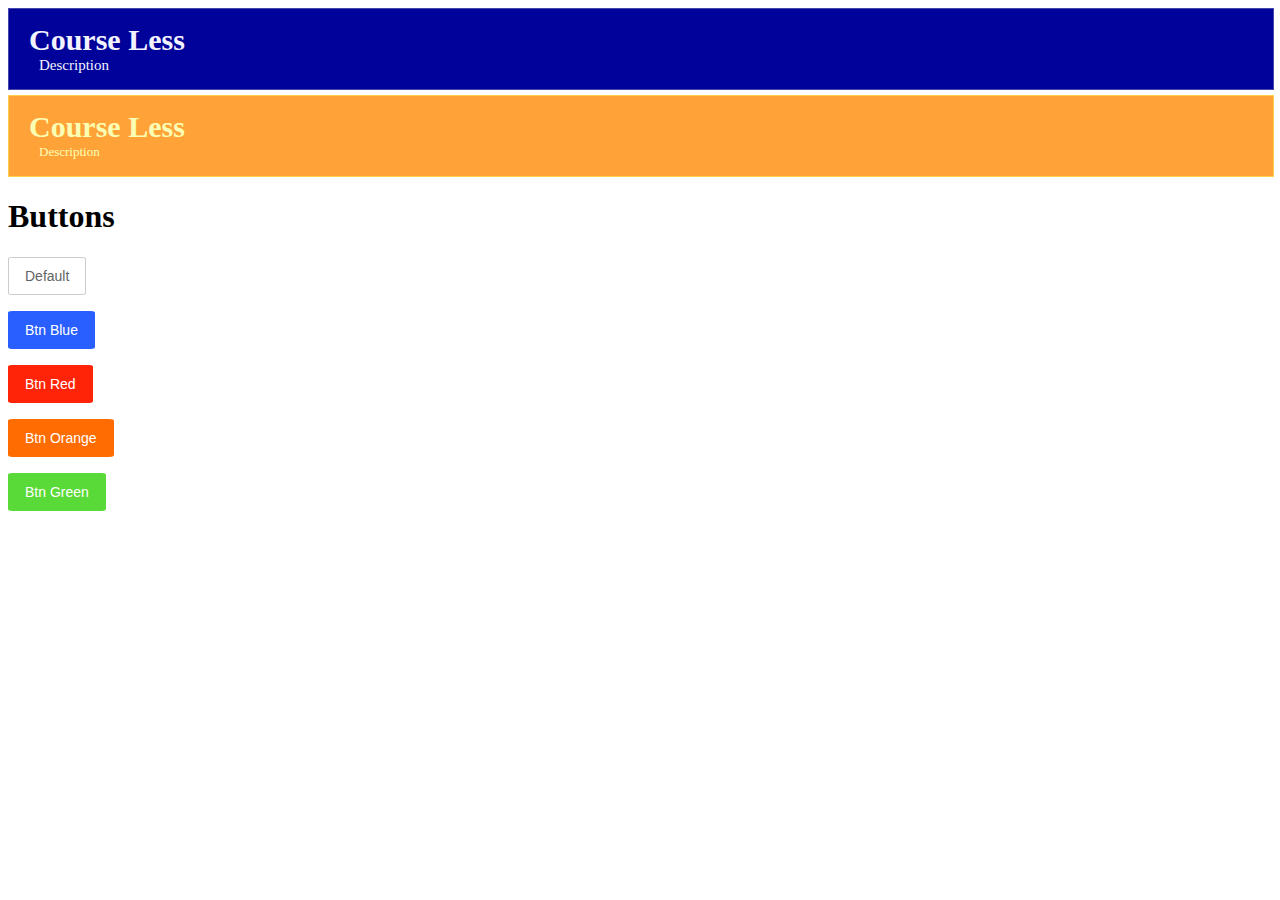
<file: 09_finalizing_and_compiling/index.html>
<!DOCTYPE html>
<html lang="en">
<head>
    <meta charset="UTF-8">
    <title>Course Less</title>
    <link rel="stylesheet" type="text/css" href="css/style.min.css">

</head>
<body>
<header>
    <nav class="nav1">
        <h1>Course Less</h1>
        <p>Description</p>
    </nav>
    <nav class="nav2">
        <h1>Course Less</h1>
        <p>Description</p>
    </nav>
</header>
<main>
    <section>
        <h1>Buttons</h1>
        <p><button class="btn-default">Default</button></p>
        <p><button class="btn-blue">Btn Blue</button></p>
        <p><button class="btn-red">Btn Red</button></p>
        <p><button class="btn-orange">Btn Orange</button></p>
        <p><button class="btn-green">Btn Green</button></p>
    </section>
</main>

</body>
</html>
</file>
<file: 09_finalizing_and_compiling/css/style.min.css>
.nav1{width:100%;height:80px;background-color:#00029a;position:relative;min-height:50px;margin-bottom:5px;border:1px solid #4446ab;color:#f3f3ff}.nav1 h1{position:relative;margin-top:14px;margin-left:20px;margin-bottom:0;font-size:30px}.nav1 p{position:relative;margin-top:0;margin-left:30px;font-size:15px}.nav2{width:100%;height:80px;background-color:#ffa339;position:relative;min-height:50px;margin-bottom:5px;border:1px solid #ffcf4a;color:#fbffb4}.nav2 h1{position:relative;margin-top:14px;margin-left:20px;margin-bottom:0;font-size:30px}.nav2 p{position:relative;margin-top:0;margin-left:30px;font-size:13px}.btn-default{padding:10px 16px;font-size:14px;text-align:center;vertical-align:middle;border:1px solid #ccc;border-radius:5%;color:#636363;background-color:#fff}.btn-default:hover{background-color:#ccc}.btn-blue{padding:10px 16px;font-size:14px;text-align:center;vertical-align:middle;border:1px solid #295fff;border-radius:5%;color:#fff;background-color:#295fff}.btn-blue:hover{background-color:#0031c2}.btn-red{padding:10px 16px;font-size:14px;text-align:center;vertical-align:middle;border:1px solid #ff2407;border-radius:5%;color:#fff;background-color:#ff2407}.btn-red:hover{background-color:#a01300}.btn-orange{padding:10px 16px;font-size:14px;text-align:center;vertical-align:middle;border:1px solid #ff6d02;border-radius:5%;color:#fff;background-color:#ff6d02}.btn-orange:hover{background-color:#9b4200}.btn-green{padding:10px 16px;font-size:14px;text-align:center;vertical-align:middle;border:1px solid #5ada38;border-radius:5%;color:#fff;background-color:#5ada38}.btn-green:hover{background-color:#34911b}
</file>
